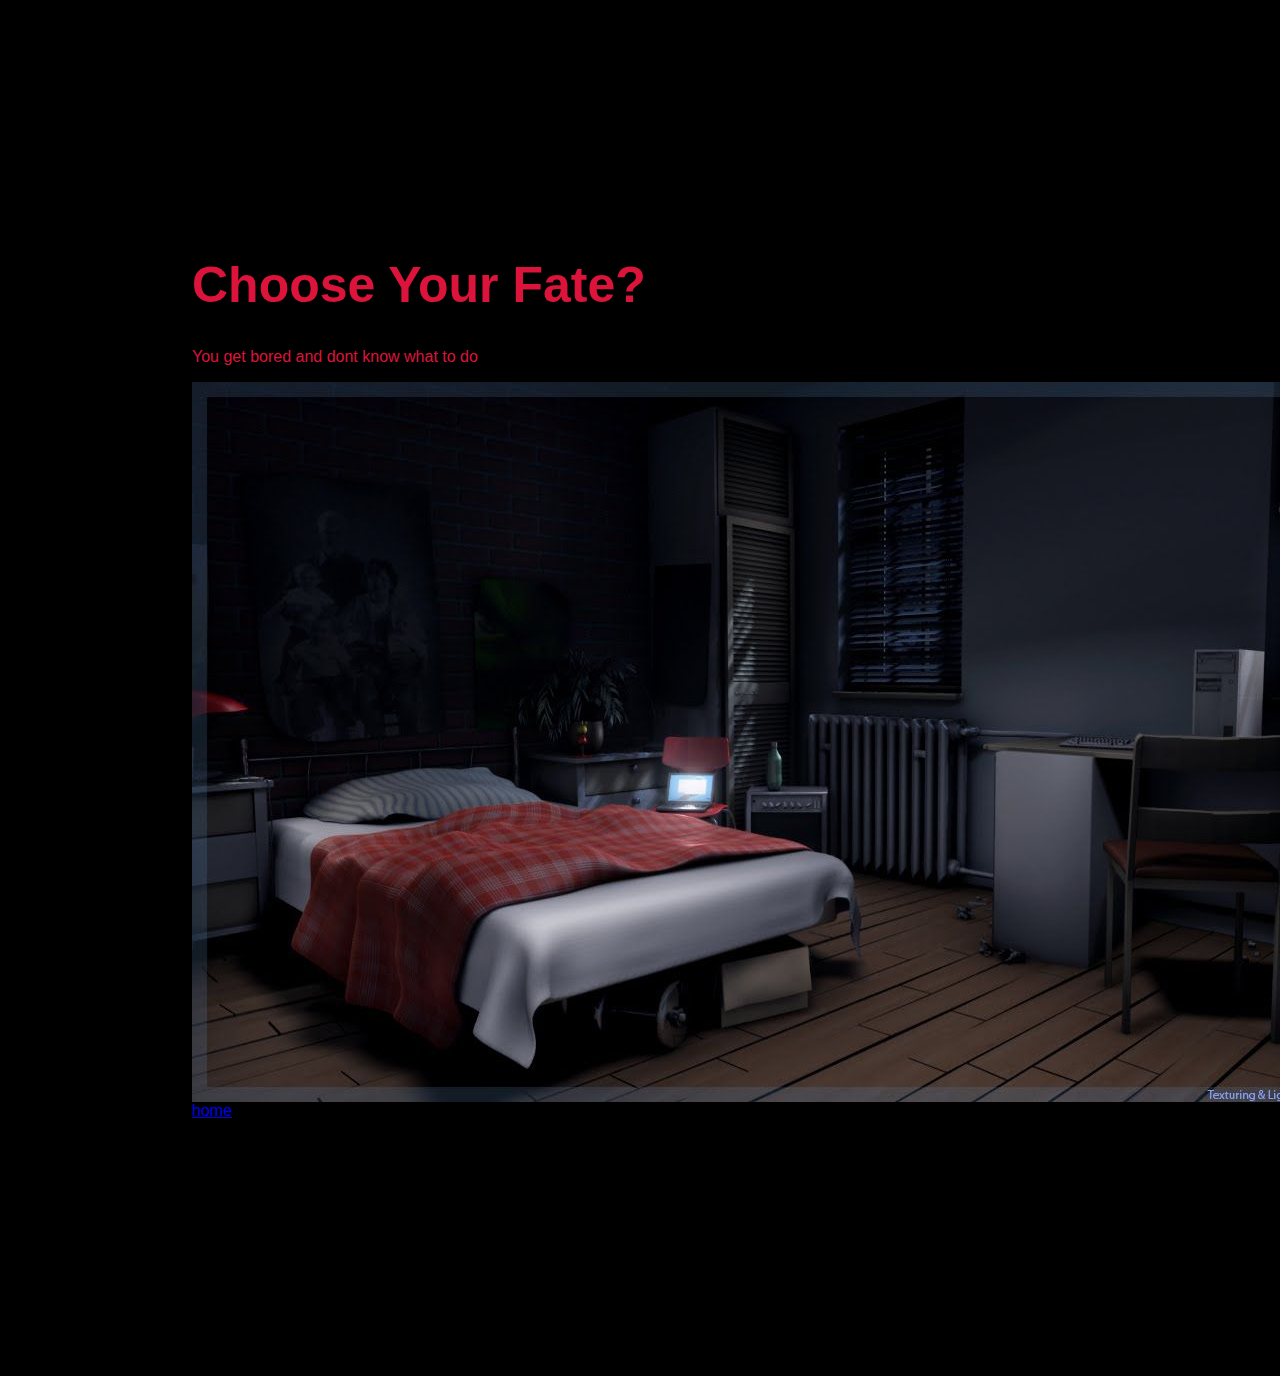
<file: page2.html>
<html>
    <head>
         <title>Choose Your Fate</title>
        <link href="style.css" rel="stylesheet">
    </head>
    <body>
        <h1>Choose Your Fate?</h1>
        <p> You get bored and dont know what to do
        </p>
        <img src="img/1596564a98a72d9a24da1b28cfe2d5ea.jpg" alt="">
        <a href="index.html.html">home
    </a>
    </body>
</html>
</file>
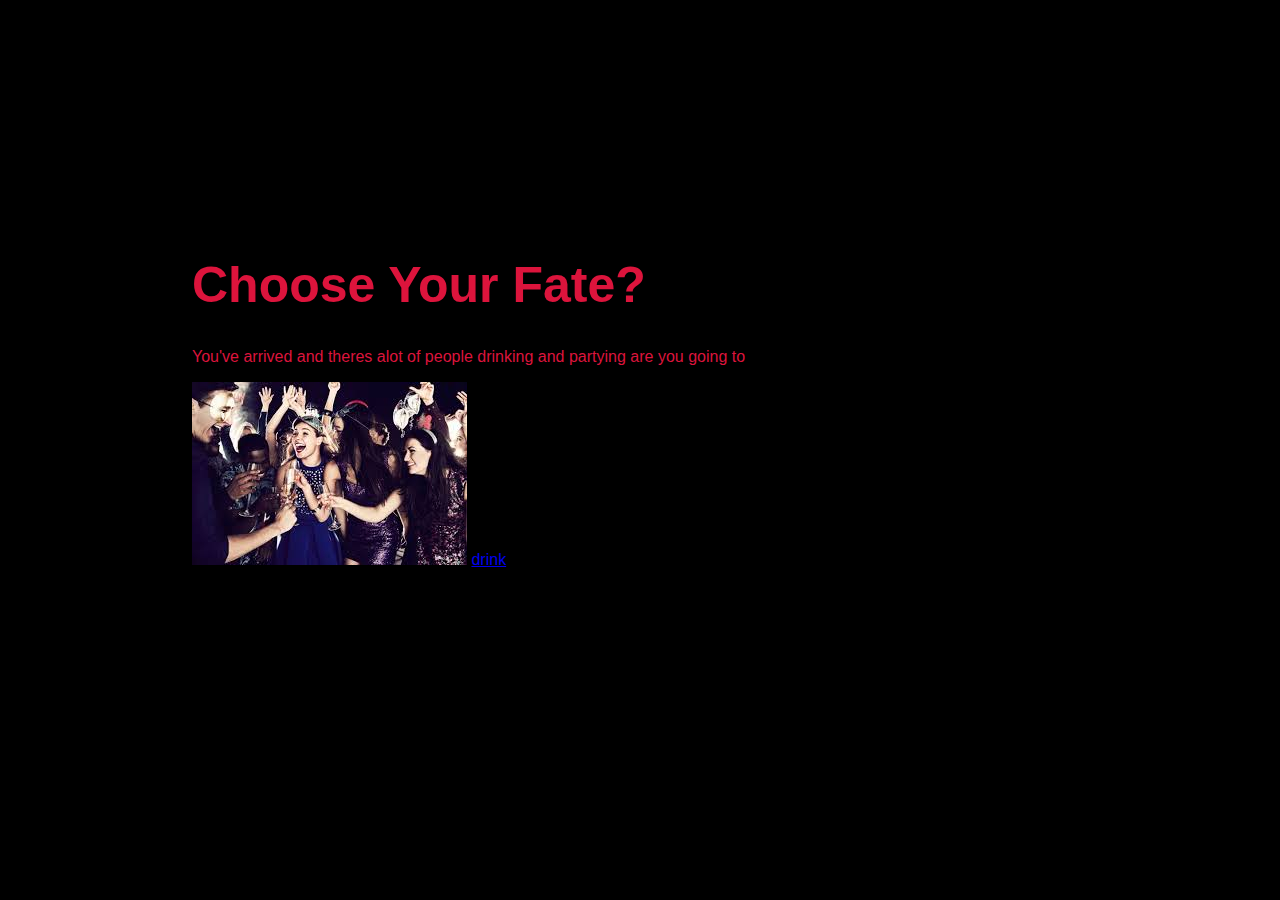
<file: page3.html>
<html>
    <head>
         <title>Choose Your Fate</title>
        <link href="style.css" rel="stylesheet">
    </head>
    <body>
        <h1>Choose Your Fate?</h1>
        <p> You've arrived and theres alot of people drinking and partying are you going to 
        </p>
        <img src="img/download%20copy.jpeg" alt="">
        <a href="page4.html">drink</a>
        
    </body>
</html>
</file>
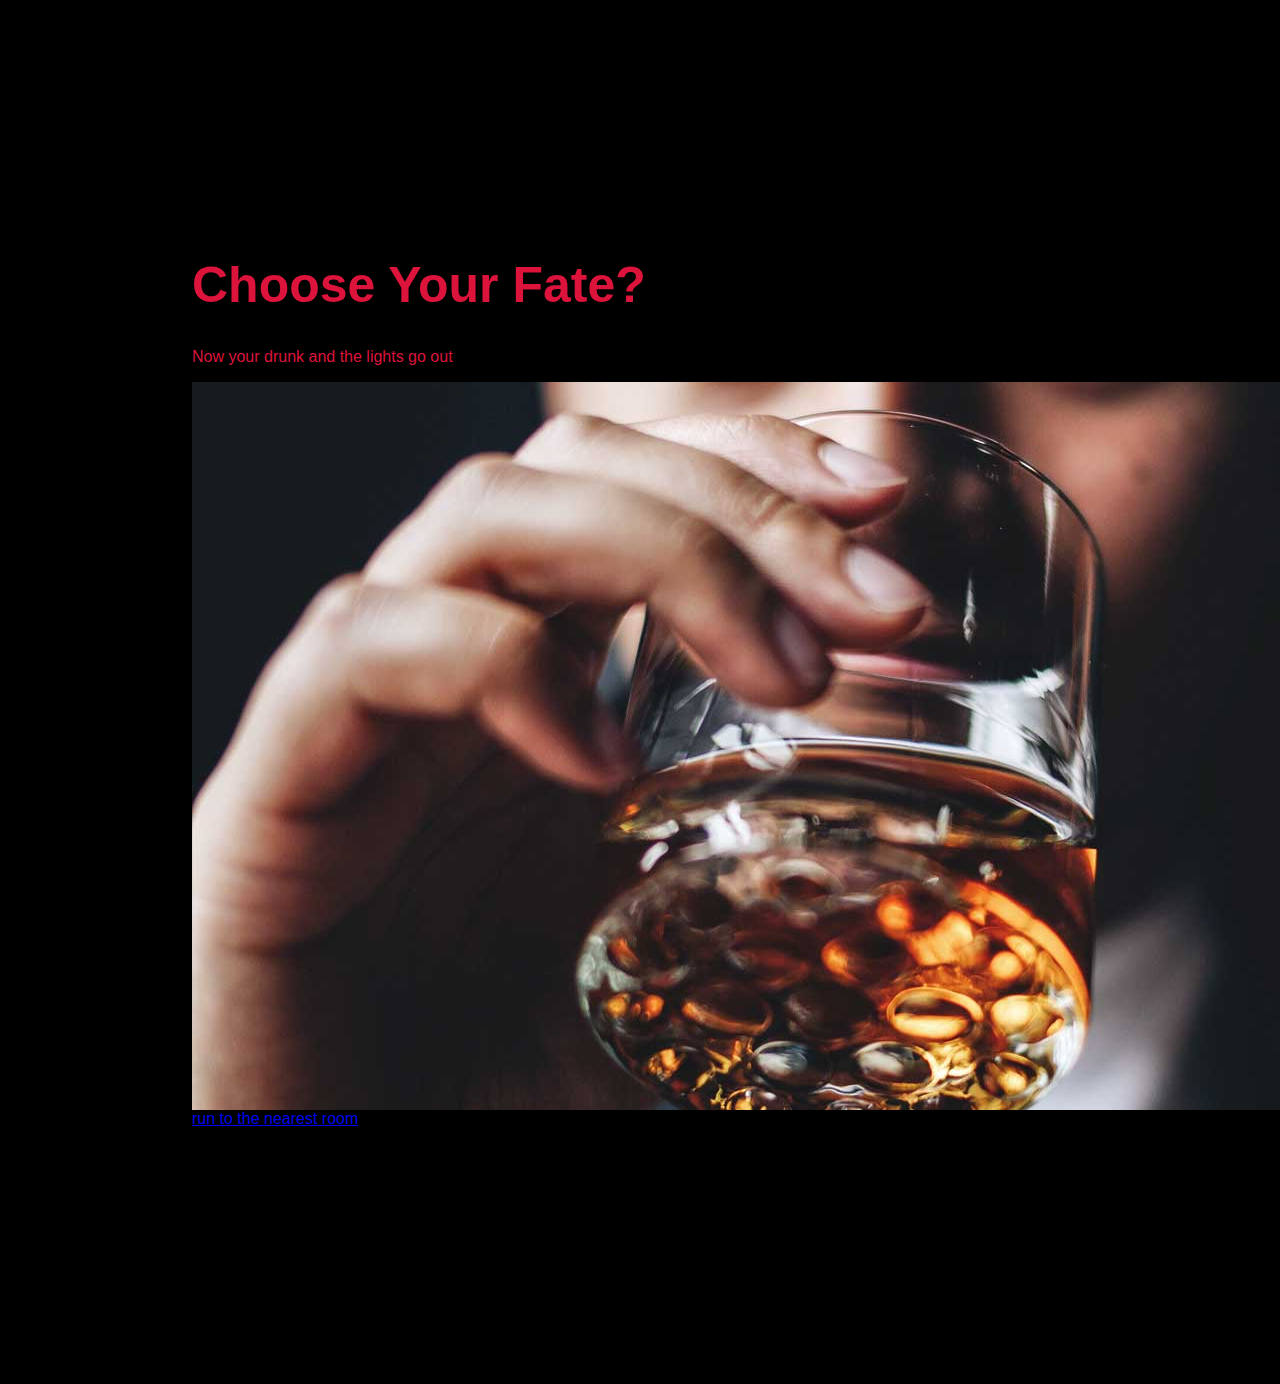
<file: page4.html>
<html>
    <head>
         <title>Choose Your Fate</title>
        <link href="style.css" rel="stylesheet">
    </head>
    <body>
        <h1>Choose Your Fate?</h1>
        <p> Now your drunk and the lights go out
        </p>
        <img src="img/1296x728_rich_drinking.jpg" alt="">
        <a href="page6.html"> run to the nearest room</a>
    </body>
</html>
</file>
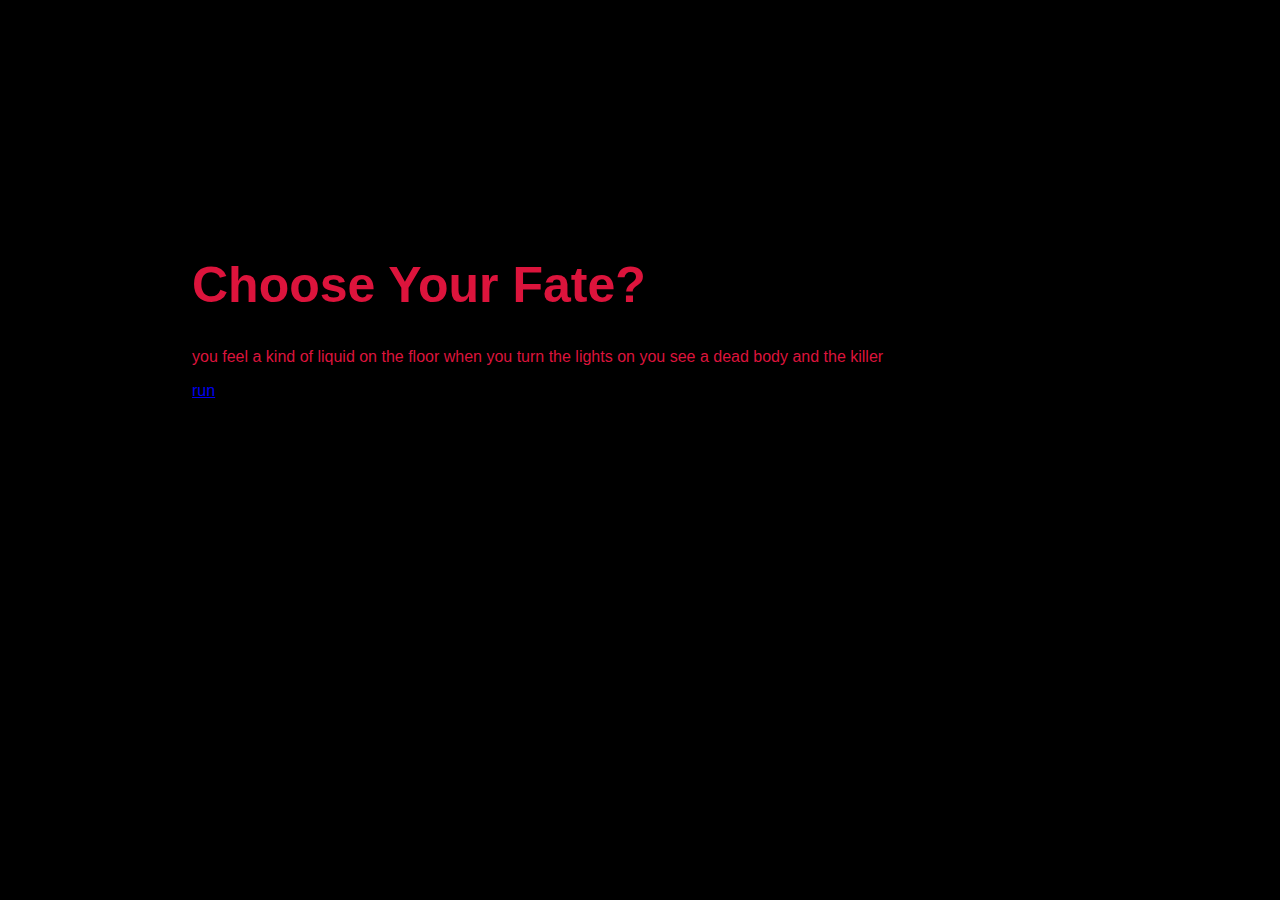
<file: page6.html>
<html>
    <head>
         <title>Choose Your Fate</title>
        <link href="style.css" rel="stylesheet">
    </head>
    <body>
        <h1>Choose Your Fate?</h1>
        <p> you feel a kind of liquid on the floor when you turn the lights on you see a dead body and the killer
        </p>
        <a href="page7.html">run</a>
</html>
</file>
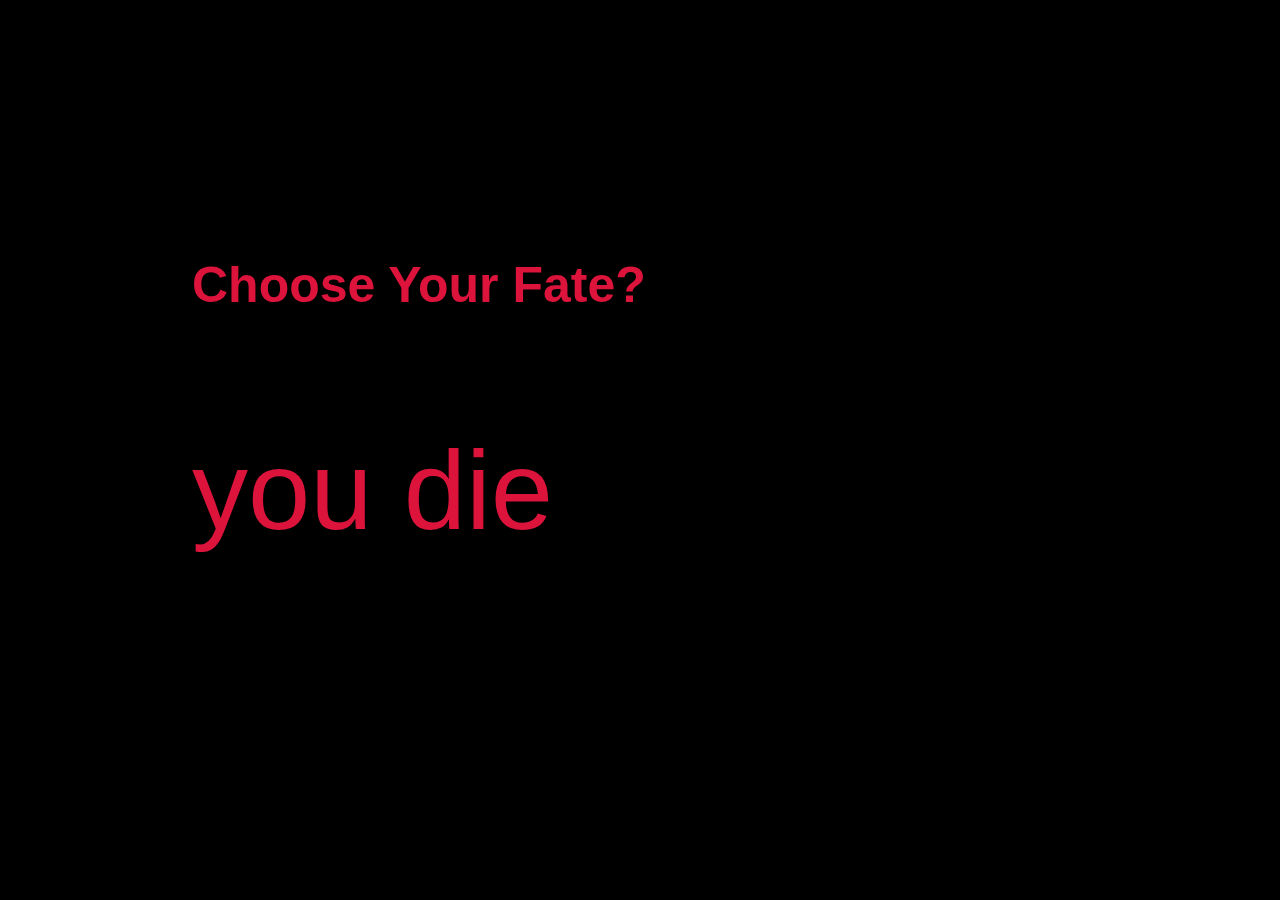
<file: page7.html>
<html>
    <head>
         <title>Choose Your Fate</title>
        <link href="style.css" rel="stylesheet">
    </head>
    <body>
        <h1>Choose Your Fate?</h1>
        <p class="dead"> you die
        </p>
        </body>
</html>
</file>
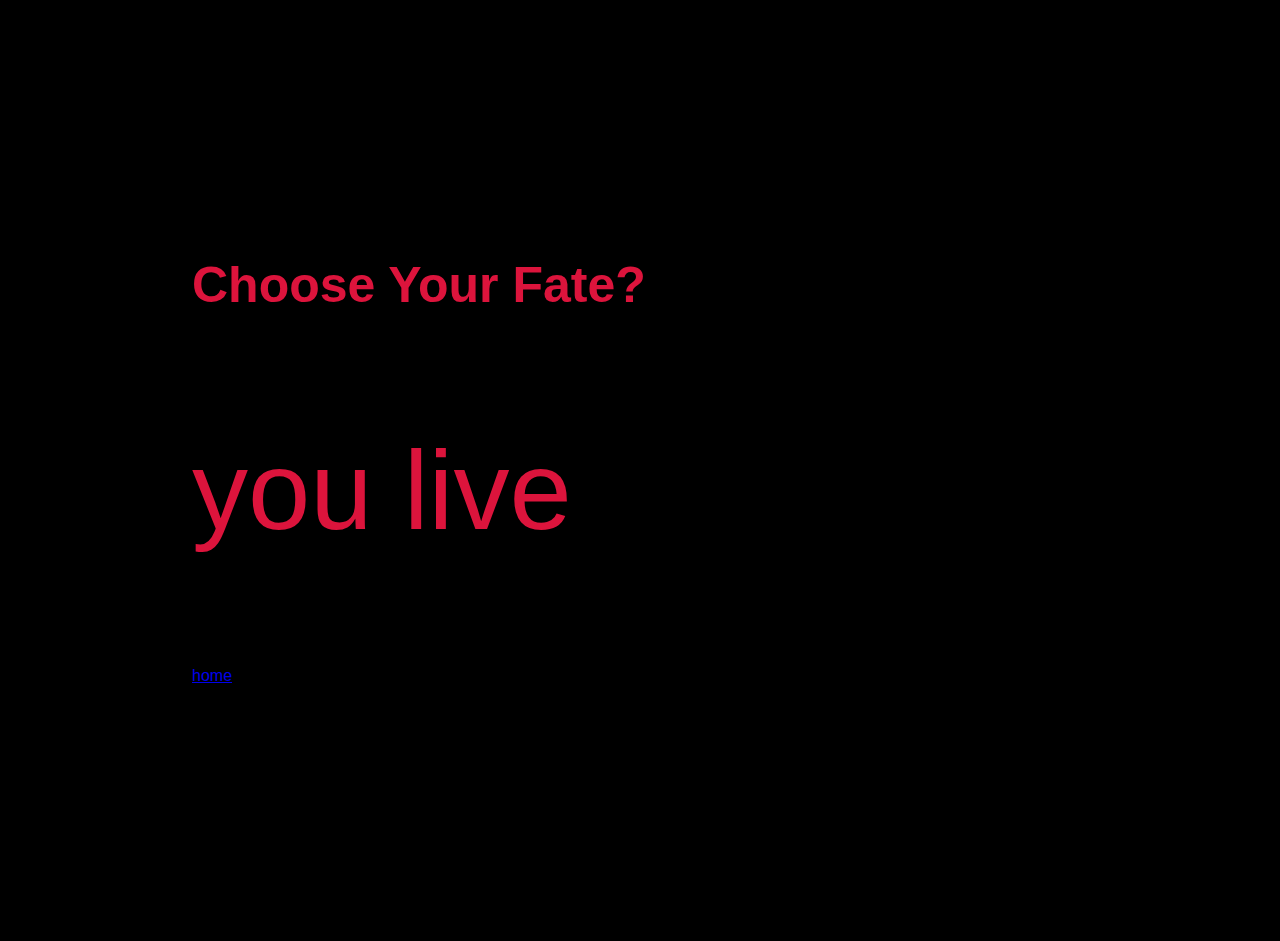
<file: page8.html>
<html>
    <head>
         <title>Choose Your Fate</title>
        <link href="style.css" rel="stylesheet">
    </head>
    <body>
        <h1>Choose Your Fate?</h1>
        <p class="live"> you live
        </p>
        <a href="index.html">home </a>
    </body>
</html>
</file>
<file: style.css>
body{ 
    font-family:chiller,sans-serif;
    background-color: black;
    width:70%;
    margin:20% auto;
}

h1 {
color: crimson;
    font-size: 50px;
}

.centerImg{
    display: block;
    margin:0 auto;
    
}
p{
    color: crimson;
}

.dead{
font-size: 7em;
}

.live{
font-size: 7em;
}
</file>
